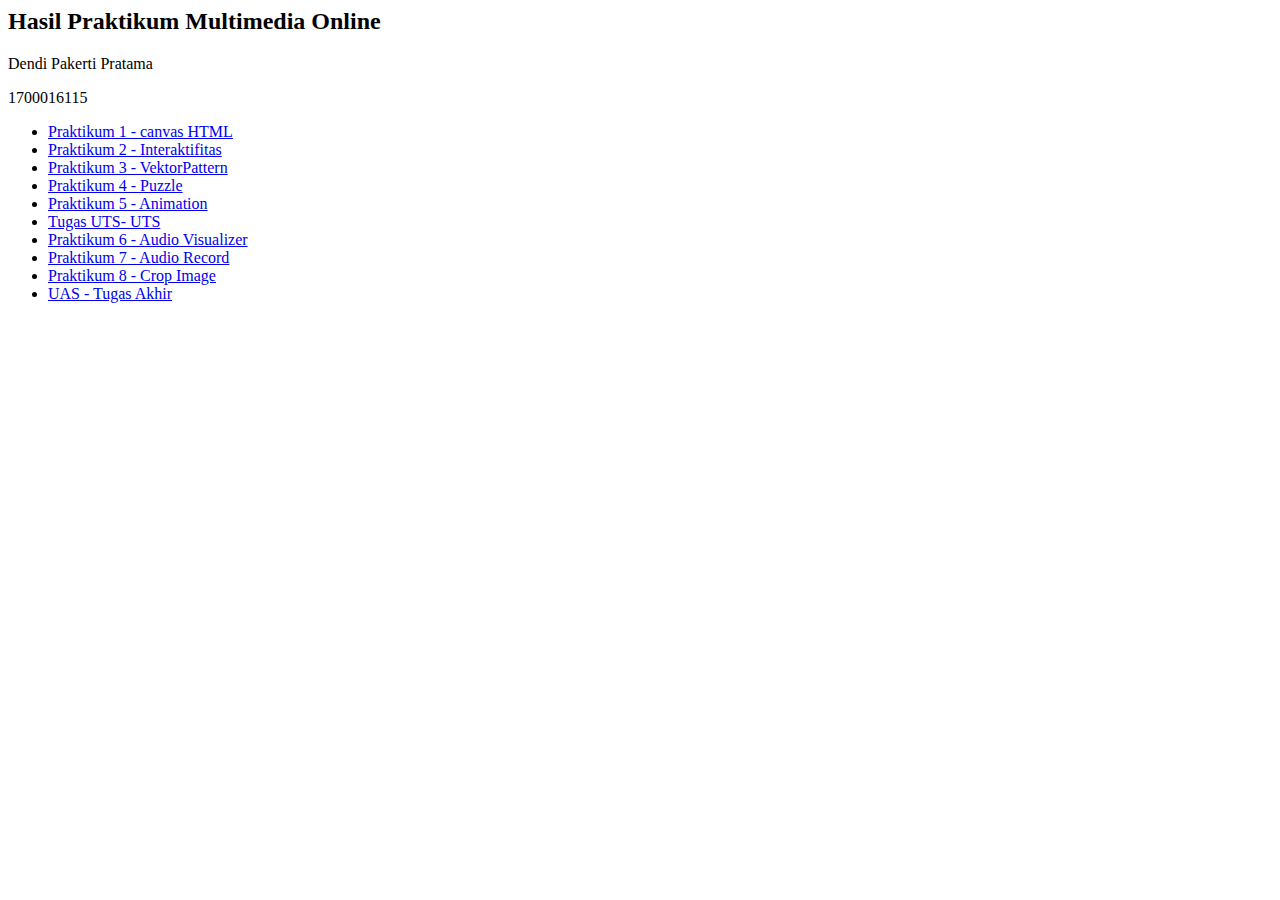
<file: index.html>
<head>
	<title>Praktikum Multimedia Online</title>
</head>
<body>
	<h2> Hasil Praktikum Multimedia Online </h2>
	<p> Dendi Pakerti Pratama </p>
	<p> 1700016115 </p>
<ul>
	<li>
		<a href="Canvas.html"> Praktikum 1 - canvas HTML</a>
	</li>
	<li>
		<a href="Interaktivitas.html"> Praktikum 2 - Interaktifitas</a>
	</li>
	<li>
		<a href="VektorPattern.html"> Praktikum 3 - VektorPattern</a>
	</li>
	<li>
		<a href="Puzzle.html"> Praktikum 4 - Puzzle</a>
	</li>
	<li>
		<a href="Animasi.html"> Praktikum 5 - Animation</a>
	<li>
		<a href="UTS.html"> Tugas UTS- UTS</a>
	</li>
	<li>
		<a href="Audio Visualizer.html"> Praktikum 6 - Audio Visualizer</a>
	</li>
	<li>
		<a href="Audio Record.html"> Praktikum 7 - Audio Record</a>
	</li>
	<li>
		<a href="CropImage.html"> Praktikum 8 - Crop Image</a>
	</li>
		<li>
		<a href="Tugas Akhir.html"> UAS - Tugas Akhir</a>
	</li>
	
</ul>
</body>
</html>
</file>
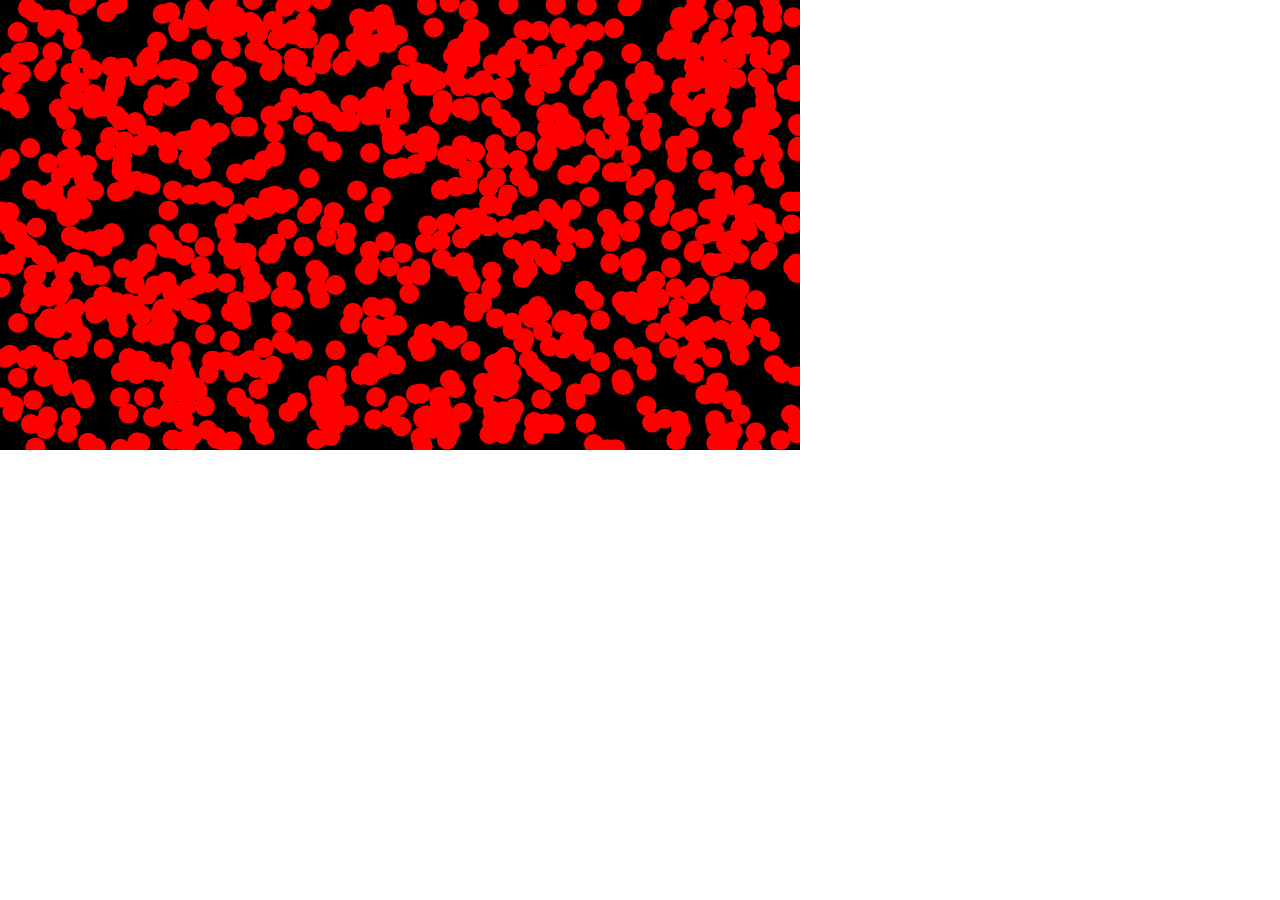
<file: Animasi.html>
<!DOCTYPE html>
<html>
   <head>
      <title>Starter Canvas HTML app</title>
   <head>
      <style type="text/css">
         body{
            margin:0;
         }         
         canvas{
            background-color: black;
         }
      </style>
<body>      
<script>

var ball=[];


function startApp() 
{
   myApp.start();
   for(var i=0;i<1000;i++)
   {
       var x=Math.random()*myApp.canvas.width;
       var y=Math.random()*myApp.canvas.height;    
       ball[i]=new Sprite(x,y,10,'red');
    }
}
var myApp = {
    canvas : document.createElement("canvas"),
    start : function() {
        this.canvas.width = 800;
        this.canvas.height = 450;
        this.context = this.canvas.getContext("2d");
        document.body.insertBefore(this.canvas, document.body.childNodes[0]);
        appControl();
        this.interval = setInterval(appLoop, 20);
    },
    clear : function() {
        this.context.clearRect(0, 0, this.canvas.width, this.canvas.height);
    }
}


function appLoop() {
     myApp.clear();

    for (var i=0; i<ball.length; i++)
    {

        var r1=Math.random()*0;
        var r2=Math.random()*5;
        
        ball[i].x+=r1;
        ball[i].y+=r2;
        if(ball[i].x>myApp.canvas.width)ball[i].x=0;
        if(ball[i].y>myApp.canvas.height)ball[i].y=0;
        ball[i].update();
    }
}

function Sprite(x, y,radius,color) {
    this.x = x;
    this.y = y;
    this.radius=radius;
    this.color=color;    
    this.speed=20;
    var ctx=myApp.context;
    this.update=function()
    {
        ctx.beginPath();
        ctx.arc(this.x,this.y,this.radius,0,2*Math.PI);
        ctx.fillStyle = this.color;
        ctx.fill();
    }
}

function appControl()
{
    document.body.addEventListener('mousedown',function(e){

    })
}


startApp();

</script>
</body>
</head>
</file>
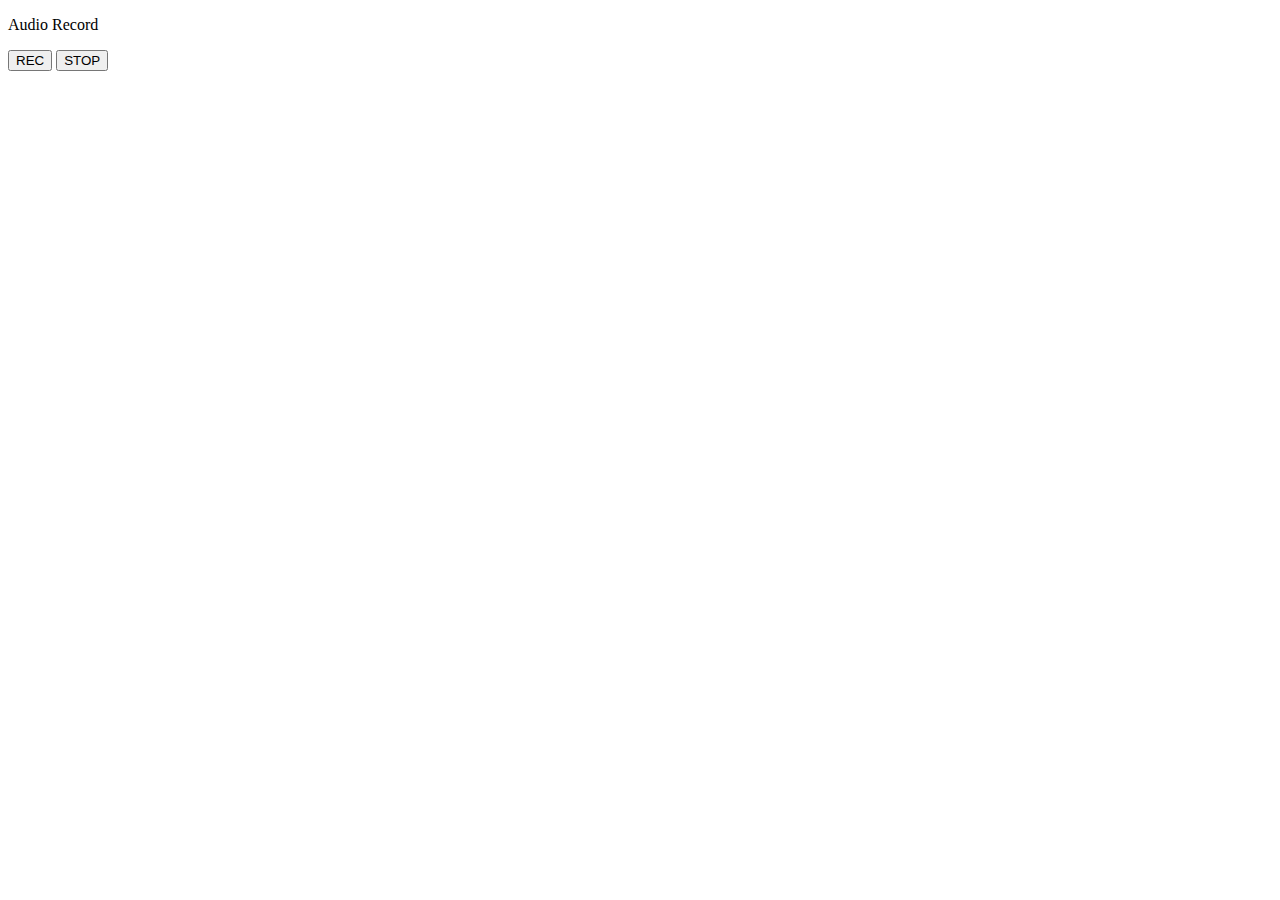
<file: Audio Record.html>
<!DOCTYPE html>
<html>
  <head>
    <meta charset="utf-8">
    <meta http-equiv="X-UA-Compatible" content="IE=edge,chrome=1">
    <meta name="viewport" content="width=device-width">

    <title>createMediaStreamSource example</title>

    <link rel="stylesheet" href="">

    <!--[if lt IE 9]>
      <script src="//html5shiv.googlecode.com/svn/trunk/html5.js"></script>
    <![endif]-->
  </head>

  <body>
    <p>
        Audio Record
    </p>
    
<button id="rec">REC</button>
<button id="stop">STOP</button>

<script>
 if (navigator.mediaDevices) {
  console.log('getUserMedia supported.');

  var constraints = { audio: true,video:false };
  var chunks = [];

  navigator.mediaDevices.getUserMedia(constraints)
  .then(function(stream) {

    var mediaRecorder = new MediaRecorder(stream);

    var record=document.getElementById('rec');
    var stop=document.getElementById('stop');

    record.onclick = function() {
      mediaRecorder.start();
      console.log(mediaRecorder.state);
      console.log("recorder started");
      record.style.background = "red";
      record.style.color = "black";
    }

    stop.onclick = function() {
      mediaRecorder.stop();
      console.log(mediaRecorder.state);
      console.log("recorder stopped");
      record.style.background = "";
      record.style.color = "";
    }

    mediaRecorder.onstop = function(e) {
      console.log("data available after MediaRecorder.stop() called.");

      var clipName = prompt('Enter a name for your sound clip');

      var clipContainer = document.createElement('article');
      var clipLabel = document.createElement('p');
      var audio = document.createElement('audio');
      var deleteButton = document.createElement('button');
     
      clipContainer.classList.add('clip');
      audio.setAttribute('controls', '');
      deleteButton.innerHTML = "Delete";
      clipLabel.innerHTML = clipName;

      clipContainer.appendChild(audio);
      clipContainer.appendChild(clipLabel);
      clipContainer.appendChild(deleteButton);
      document.body.appendChild(clipContainer);

      audio.controls = true;
      var blob = new Blob(chunks, { 'type' : 'audio/ogg; codecs=opus' });
      chunks = [];
      var audioURL = URL.createObjectURL(blob);
      audio.src = audioURL;
      console.log("recorder stopped");

      deleteButton.onclick = function(e) {
        evtTgt = e.target;
        evtTgt.parentNode.parentNode.removeChild(evtTgt.parentNode);
      }
    }

    mediaRecorder.ondataavailable = function(e) {
      chunks.push(e.data);
    }
  })
  .catch(function(err) {
    console.log('The following error occurred: ' + err);
  })
}

</script>

  </body>
  </html>
</file>
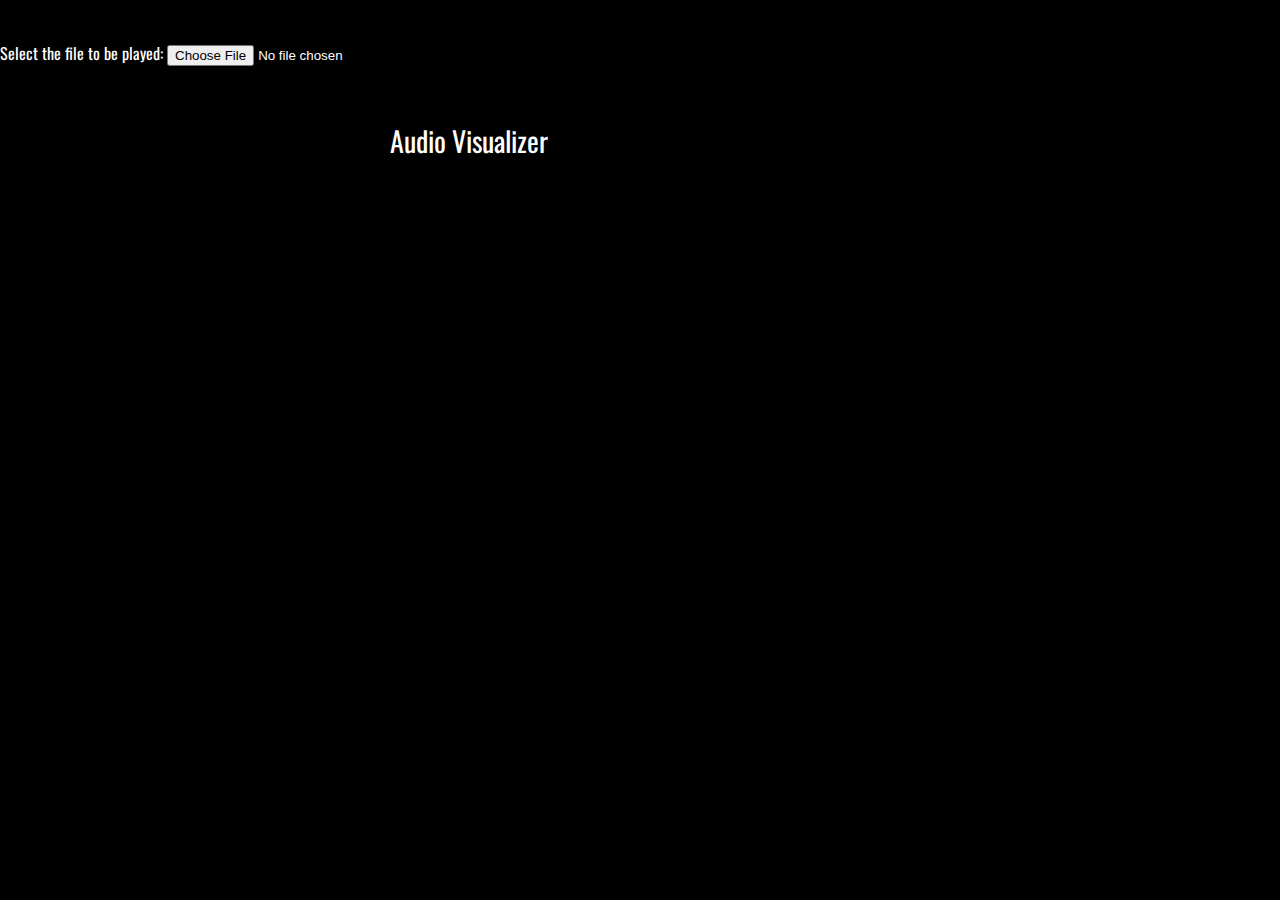
<file: Audio Visualizer.html>
<!DOCTYPE html>
<html>
<head>
        <title>Audio Visualizer</title>
        <link href='http://fonts.googleapis.com/css?family=Oswald:700' rel='stylesheet' type='text/css'>
 
        <style>
         html, body {
    margin: 0;
    font-family: 'Oswald', sans-serif;
    background-color: #000000;
    color: #FEFEFE;
}
#fileWrapper{
    transition:all 0.5s ease;
}
#fileWrapper:hover{
    opacity: 1!important;
}

#visualizer_wrapper{
    text-align: center;
}
footer{
    position: fixed;
    bottom: 2px;
    color:#aaa;
}
#mono-R
{
    transform: rotateX(220deg);
    -webkit-transform:(220deg);
    transform: rotateX(220deg);
    top: -66px;
    position: relative;
}

input[type="file"]
{
    background:00 00 CD#;
}

#info
{
    position: relative;
    margin-left: auto;
    margin-right: auto;
    width: 500px;
    top: 120px;
    font-size: 28px;
}

.text{
    color:  7C FC 00#;
    font-size: 30px; 
}</style>

    </head>
    <body>
        <div id="wrapper">
            <div id="fileWrapper" class="file_wrapper">
                <div id="info">
                    Audio Visualizer
                   
                </div>

                <label for="uploadedFile">Select the file to be played:</label>
                <input type="file" id="uploadedFile"></input>
                
            </div>
            <div id="visualizer_wrapper">

                 <canvas id='mono-L' width="1000" height="350"></canvas>
                <canvas id='mono-R' width="1000" height="350"></canvas>
            </div>

        </div>
        <footer>
        </footer>
        <script type="text/javascript">
            
var Visualizer = function() {
    this.file = null, //the current file
    this.fileName = null, //the current file name
    this.audioContext = null,
    this.source = null, //the audio source
    this.info = document.getElementById('info').innerHTML, //this used to upgrade the UI information
    this.infoUpdateId = null, //to sotore the setTimeout ID and clear the interval
    this.animationId = null,
    this.status = 0, //flag for sound is playing 1 or stopped 0
    this.forceStop = false,
    this.allCapsReachBottom = false
};


Visualizer.prototype = {
    ini: function() {
        this._prepareAPI();
        this._addEventListner();
    },
    _prepareAPI: function() {
        //fix browser vender for AudioContext and requestAnimationFrame
        window.AudioContext = window.AudioContext || window.webkitAudioContext || window.mozAudioContext || window.msAudioContext;
        window.requestAnimationFrame = window.requestAnimationFrame || window.webkitRequestAnimationFrame || window.mozRequestAnimationFrame || window.msRequestAnimationFrame;
        window.cancelAnimationFrame = window.cancelAnimationFrame || window.webkitCancelAnimationFrame || window.mozCancelAnimationFrame || window.msCancelAnimationFrame;
        try {
            this.audioContext = new AudioContext();
        } catch (e) {
            this._updateInfo('!Your browser does not support AudioContext', false);
            console.log(e);
        }
    },
    _addEventListner: function() {
        var that = this,
            audioInput = document.getElementById('uploadedFile'),
            dropContainer = document.getElementsByTagName("canvas")[0];
        //listen the file upload
        audioInput.onchange = function() {
            //the if statement fixes the file selction cance,l because the onchange will trigger even the file selection been canceled
            if (audioInput.files.length !== 0) {
                //only process the first file
                that.file = audioInput.files[0];
                that.fileName = that.file.name;
                if (that.status === 1) {
                    //the sound is still playing but we upload another file, so set the forceStop flag to true
                    that.forceStop = true;
                };
                document.getElementById('fileWrapper').style.opacity = 1;
                that._updateInfo('Uploading', true);
                //once the file is ready,start the visualizer
                that._start();
            };
        };
        //listen the drag & drop
        dropContainer.addEventListener("dragenter", function() {
            document.getElementById('fileWrapper').style.opacity = 1;
            that._updateInfo('Drop it on the page', true);
        }, false);
        dropContainer.addEventListener("dragover", function(e) {
            e.stopPropagation();
            e.preventDefault();
            //set the drop mode
            e.dataTransfer.dropEffect = 'copy';
        }, false);
        dropContainer.addEventListener("dragleave", function() {
            document.getElementById('fileWrapper').style.opacity = 0.2;
            that._updateInfo(that.info, false);
        }, false);
        dropContainer.addEventListener("drop", function(e) {
            e.stopPropagation();
            e.preventDefault();
            document.getElementById('fileWrapper').style.opacity = 1;
            that._updateInfo('Uploading', true);
            //get the dropped file
            that.file = e.dataTransfer.files[0];
            if (that.status === 1) {
                document.getElementById('fileWrapper').style.opacity = 1;
                that.forceStop = true;
            };
            that.fileName = that.file.name;
            //once the file is ready,start the visualizer
            that._start();
        }, false);
    },
    _start: function() {
        //read and decode the file into audio array buffer 
        var that = this,
            file = this.file,
            fr = new FileReader();
        fr.onload = function(e) {
            var fileResult = e.target.result;
            var audioContext = that.audioContext;
            if (audioContext === null) {
                return;
            };
            that._updateInfo('Loading ya Broo', true);
            audioContext.decodeAudioData(fileResult, function(buffer) {
                that._updateInfo('Decode succussfully,start the visualizer', true);
                that._visualize(audioContext, buffer);
            }, function(e) {
                that._updateInfo('!Fail to decode the file', false);
                console.log(e);
            });
        };
        fr.onerror = function(e) {
            that._updateInfo('!Fail to read the file', false);
            console.log(e);
        };
        //assign the file to the reader
        this._updateInfo('Starting read the file', true);
        fr.readAsArrayBuffer(file);
    },
    _visualize: function(audioContext, buffer) {
        var audioBufferSouceNode = audioContext.createBufferSource(),
            analyser = audioContext.createAnalyser(),
            that = this;
        //connect the source to the analyser
        audioBufferSouceNode.connect(analyser);
        //connect the analyser to the destination(the speaker), or we won't hear the sound
        analyser.connect(audioContext.destination);
        //then assign the buffer to the buffer source node
        audioBufferSouceNode.buffer = buffer;
        //play the source
        if (!audioBufferSouceNode.start) {
            audioBufferSouceNode.start = audioBufferSouceNode.noteOn //in old browsers use noteOn method
            audioBufferSouceNode.stop = audioBufferSouceNode.noteOff //in old browsers use noteOn method
        };
        //stop the previous sound if any
        if (this.animationId !== null) {
            cancelAnimationFrame(this.animationId);
        }
        if (this.source !== null) {
            this.source.stop(0);
        }
        audioBufferSouceNode.start(0);
        this.status = 1;
        this.source = audioBufferSouceNode;
        audioBufferSouceNode.onended = function() {
            that._audioEnd(that);
        };
        this._updateInfo('Playing ' + this.fileName, false);
        this.info = 'Playing ' + this.fileName;
        document.getElementById('fileWrapper').style.opacity = 0.2;
        this._drawSpectrum(analyser);
    },
    _drawSpectrum: function(analyser) {
        var that = this,
            monoL = document.getElementById('mono-L'),
            monoR = document.getElementById('mono-R'),
            cwidth = monoL.width,
            cheight = monoL.height - 2,
            meterWidth = 2, //width of the meters in the spectrum
            gap = 0.1, //gap between meters
            capHeight = 2,
            capStyle = '#fff',
            meterNum = 40 * (2 + 2), //count of the meters
            capYPositionArray = []; ////store the vertical position of hte caps for the preivous frame
        ctx = monoL.getContext('2d'),
        ctx1 = monoR.getContext('2d'),
        gradient = ctx.createLinearGradient(0, 0, 0, 500);
        gradient2 = ctx1.createLinearGradient(0, 0, 0, 500);
        gradient.addColorStop(1, '#9331CB');
        gradient.addColorStop(0.5, '#0CD7FD');
        gradient.addColorStop(0, '#f00');

        
        gradient2.addColorStop(1, '#9331CB');
        gradient2.addColorStop(0.5, '#0CD7FD');
        gradient2.addColorStop(0, '#f00');
        var drawMeter = function() {
            var array = new Uint8Array(analyser.frequencyBinCount);
            analyser.getByteFrequencyData(array);
            if (that.status === 0) {
                //fix when some sounds end the value still not back to zero
                for (var i = array.length - 1; i >= 0; i--) {
                    array[i] = 0;
                };
                allCapsReachBottom = true;
                for (var i = capYPositionArray.length - 1; i >= 0; i--) {
                    allCapsReachBottom = allCapsReachBottom && (capYPositionArray[i] === 0);
                };
                if (allCapsReachBottom) {
                    cancelAnimationFrame(that.animationId); //since the sound is top and animation finished, stop the requestAnimation to prevent potential memory leak,THIS IS VERY IMPORTANT!
                    return;
                };
            };
            var step = Math.round(array.length / meterNum); //sample limited data from the total array
            ctx.clearRect(0, 0, cwidth, cheight);
            ctx1.clearRect(0, 0, cwidth, cheight);
            for (var i = 0; i < meterNum; i++) {
                var value = array[i * step];
                if (capYPositionArray.length < Math.round(meterNum)) {
                    capYPositionArray.push(value);
                };
                ctx.fillStyle = capStyle;
                ctx1.fillStyle = capStyle;
                //draw the cap, with transition effect
                if (value < capYPositionArray[i]) {
                    ctx.fillRect(i * 12, cheight - (--capYPositionArray[i]), meterWidth, capHeight);
                     ctx1.fillRect(i * 12, cheight - (--capYPositionArray[i]), meterWidth, capHeight);
                } else {
                    ctx.fillRect(i * 12, cheight - value, meterWidth, capHeight);
                    ctx1.fillRect(i * 12, cheight - value, meterWidth, capHeight);
                    capYPositionArray[i] = value;
                };
                ctx.fillStyle = gradient; //set the filllStyle to gradient for a better look
                ctx.fillRect(i * 12 /*meterWidth+gap*/ , cheight - value + capHeight, meterWidth, cheight); //the meter
                ctx1.fillRect(i * 12 /*meterWidth+gap*/ , cheight - value + capHeight, meterWidth, cheight); //the meter
            }
            that.animationId = requestAnimationFrame(drawMeter);
        }
        this.animationId = requestAnimationFrame(drawMeter);
    },
    _audioEnd: function(instance) {
        if (this.forceStop) {
            this.forceStop = false;
            this.status = 1;
            return;
        };
        this.status = 0;
        document.getElementById('fileWrapper').style.opacity = 1;
        document.getElementById('info').innerHTML = text;
        instance.info = text;
        document.getElementById('uploadedFile').value = '';
    },
    _updateInfo: function(text, processing) {
        var infoBar = document.getElementById('info'),
            dots = '...',
            i = 0,
            that = this;
        infoBar.innerHTML = text + dots.substring(0, i++);
        if (this.infoUpdateId !== null) {
            clearTimeout(this.infoUpdateId);
        };
        if (processing) {
            //animate dots at the end of the info text
            var animateDot = function() {
                if (i > 3) {
                    i = 0
                };
                infoBar.innerHTML = text + dots.substring(0, i++);
                that.infoUpdateId = setTimeout(animateDot, 250);
            }
            this.infoUpdateId = setTimeout(animateDot, 250);
        };
    }
}

window.onload = function() {
    new Visualizer().ini();
};
        </script>
    </body>
</html>
</file>
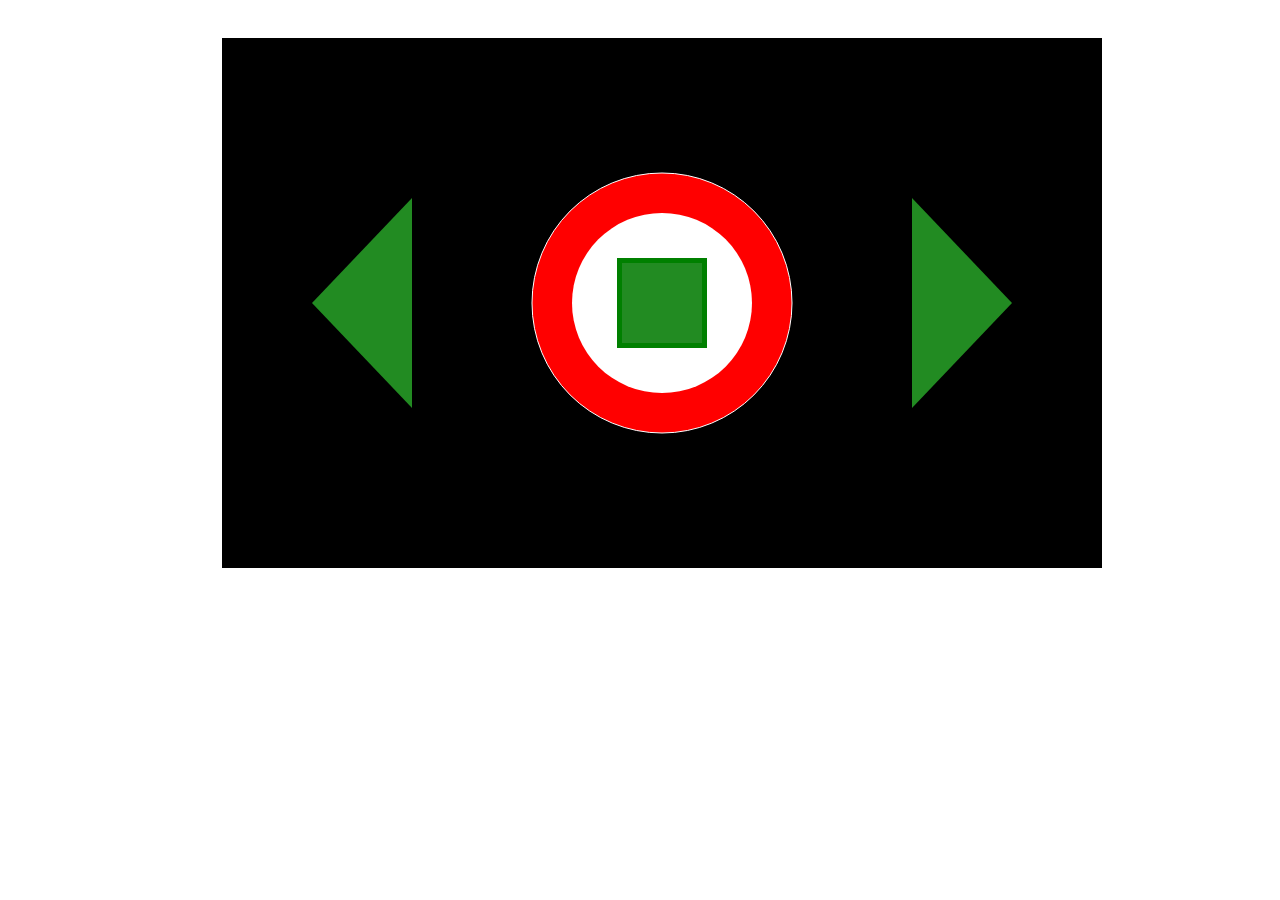
<file: Canvas.html>
<!DOCTYPE html>
<html>
<head>
	<title>Canvas HTML</title>
</head>
<style type="text/css">
	canvas {
		background-color: #000000;
		position: absolute;
	    left: 15%;
	    margin: 30px;
		padding: 40px;
	}
</style>
<body>
	<canvas id="canvas" width="800" height="450"></canvas>
	<script type="text/javascript">
		var c = document.getElementById('canvas');
		var ctx = c.getContext('2d');

		//lingkaran1
		ctx.beginPath();
		ctx.arc(400, 225, 130, 0, 2*Math.PI);
		ctx.fillStyle = "#FF0000";
		ctx.fill();
		ctx.strokeStyle= "#FFFFFF";
		ctx.stroke();

		//lingkaran2
		ctx.beginPath();
		ctx.arc(400, 225, 90, 0, 2*Math.PI);
		ctx.fillStyle = "#FFFFFF";
		ctx.fill();

		//persegi v1
		// ctx.beginPath();		
		// ctx.fillStyle = "#708090";		
		// ctx.fillRect(360,185,80,80);		
		// ctx.strokeRect(360,185,80,80);
		// ctx.strokeStyle= "#FFFFFF";

		//persegi v2
		ctx.beginPath();		
		ctx.fillStyle = "#008000";		
		ctx.fillRect(355,180,90,90);				
		ctx.fillStyle = "#228B22";		
		ctx.fillRect(360,185,80,80);		
		
		//segitiga
		ctx.beginPath();
		ctx.moveTo(50,225);
		ctx.lineTo(150,120);
		ctx.lineTo(150,330);
		ctx.fillStyle = "#228B22";
		ctx.fill();

		//segitiga
		ctx.beginPath();
		ctx.moveTo(750,225);
		ctx.lineTo(650,120);
		ctx.lineTo(650,330);
		ctx.fillStyle = "#228B22";
		ctx.fill();

	</script>
</body>
</html>
</file>
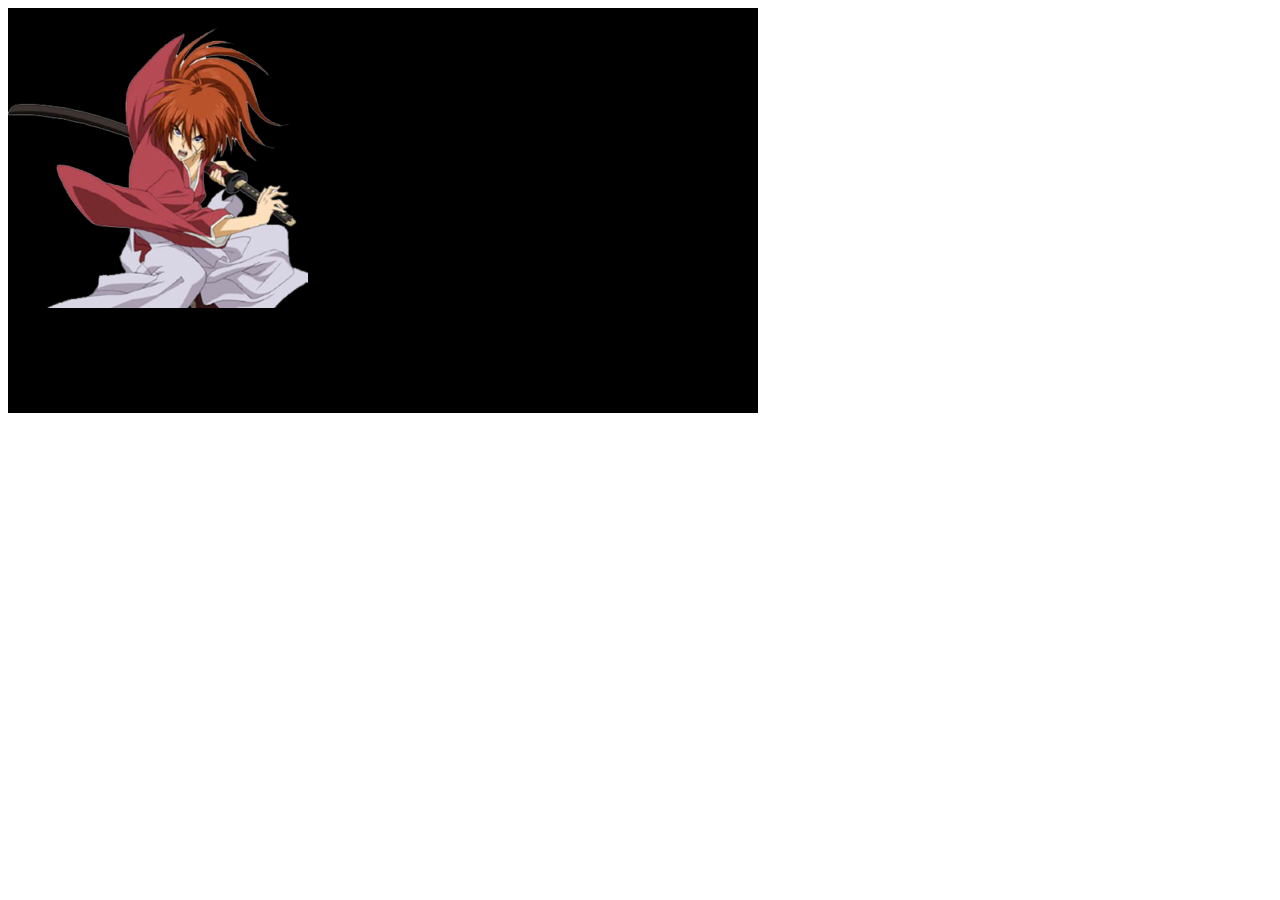
<file: CropImage.html>
<!doctype html>
<html>
<head>
    <title>Show Image</title>
    <meta charset='utf-8'>
    </script>
</head>
<style type="text/css">
    canvas{
        background-color: black;
        position: absolute;
    }
</style>
<body>

<script>
var img;
var rect;
var croppedImage;
var btn;
var avatar;
var cropping=false;
function startApp()
{

    btn=document.getElementById('btn');
    avatar=new Image();
    avatar.src='Kenshin.png';
    myApp.start();
    img=new image(0,0);
    rect=new rectComponent(0,0,1,1);

    drawRect();
}
var myApp = {
        canvas : document.createElement("canvas"),
        start : function() {
                this.canvas.width = 750;
                this.canvas.height = 405;
                this.context = this.canvas.getContext("2d");
                document.body.insertBefore(this.canvas, document.body.childNodes[0]);
                this.interval = setInterval(apploop, 20);
                //window.requestAnimationFrame(gameLoop);
                //document.body.addEventListener('mousedown',addImage);
        },
        clear : function() {
                this.context.clearRect(0, 0, this.canvas.width, this.canvas.height);
        }
}

function image(x,y)
{
    this.x=x;
    this.y=y;
    this.width=400;
    this.height=400;
    var ctx=myApp.context;
    this.startCropX=x;
    this.startCropY=y;
    this.cropWidth=200;
    this.cropHeight=200;
    this.cropping=false;
    this.update=function()
    {
        if(!this.cropping)
        ctx.drawImage(avatar,this.x,this.y);
        else
        //ctx.drawImage(avatar,this.startCropX,this.startCropY,this.croptWidth,this.cropHeight,this.x,this.y,this.width,this.height);
        ctx.drawImage(avatar,this.startCropX,this.startCropY,this.cropWidth,this.cropHeight,this.x,this.y,this.width,this.height);
    }
}

function apploop()
{
    myApp.clear();
    img.update();
    rect.update();
}

function rectComponent(x,y,w,h)
{
    this.x=x;
    this.y=y;
    this.width=w;
    this.height=h;
    var contex=myApp.context;
    this.update=function()
    {
        contex.beginPath();
        contex.fillStyle = "rgba(0, 0, 0, 0.5)";
        contex.fillRect(this.x, this.y, this.width, this.height);
    }
}

function editingMode(mode)
{
    if(img.cropping) img.cropping=false; else img.cropping=true;
}

function cropImage()
{
    /*
    var ctx=myApp.context;
    var cropStartX=rect.x,
    cropStartY=rect.y,
    cropWidth=100,
    cropHeight=100,
    imageX=500,
    imageY=500,
    imageWidth=cropWidth,
    imageHeight=cropHeight;
    var imageSource=new Image();
    imageSource.src='minion.jpg';
    ctx.drawImage(imageSource,cropStartX,cropStartY,cropWidth,cropHeight,imageX,imageY,imageWidth,imageHeight);
    */
    img.x=rect.x;
    img.y=rect.y;
    img.width=rect.width;
    img.height=rect.height;
    img.startCropX=rect.x;
    img.startCropY=rect.y;
    img.cropWidth=rect.width;
    img.cropHeight=rect.height;
    console.log(img);

}

function drawRect()
{
    var x,y,rw,rh;
    document.body.addEventListener('mousedown',function(e)
        {
        	x=e.offsetX;
        	y=e.offsetY;
        	rect=new rectComponent(x,y,1,1);
        	document.body.addEventListener('mousemove',mouseMove);
                document.body.addEventListener('mouseup',mouseUp);
        });
        function mouseMove(e)
        {
        	rw=e.offsetX-rect.x;
        	rh=e.offsetY-rect.y;
        	rect.width=rw;
        	rect.height=rh;
        }
        function mouseUp(e)
        {
        	document.body.removeEventListener('mousemove',mouseMove);
            	document.body.removeEventListener('mouseup',mouseUp);
            	img.cropping=true;
            	cropImage();

        }
}
function addImage()
{
    img.update();
}

startApp();



</script>
</body>

</html>
</file>
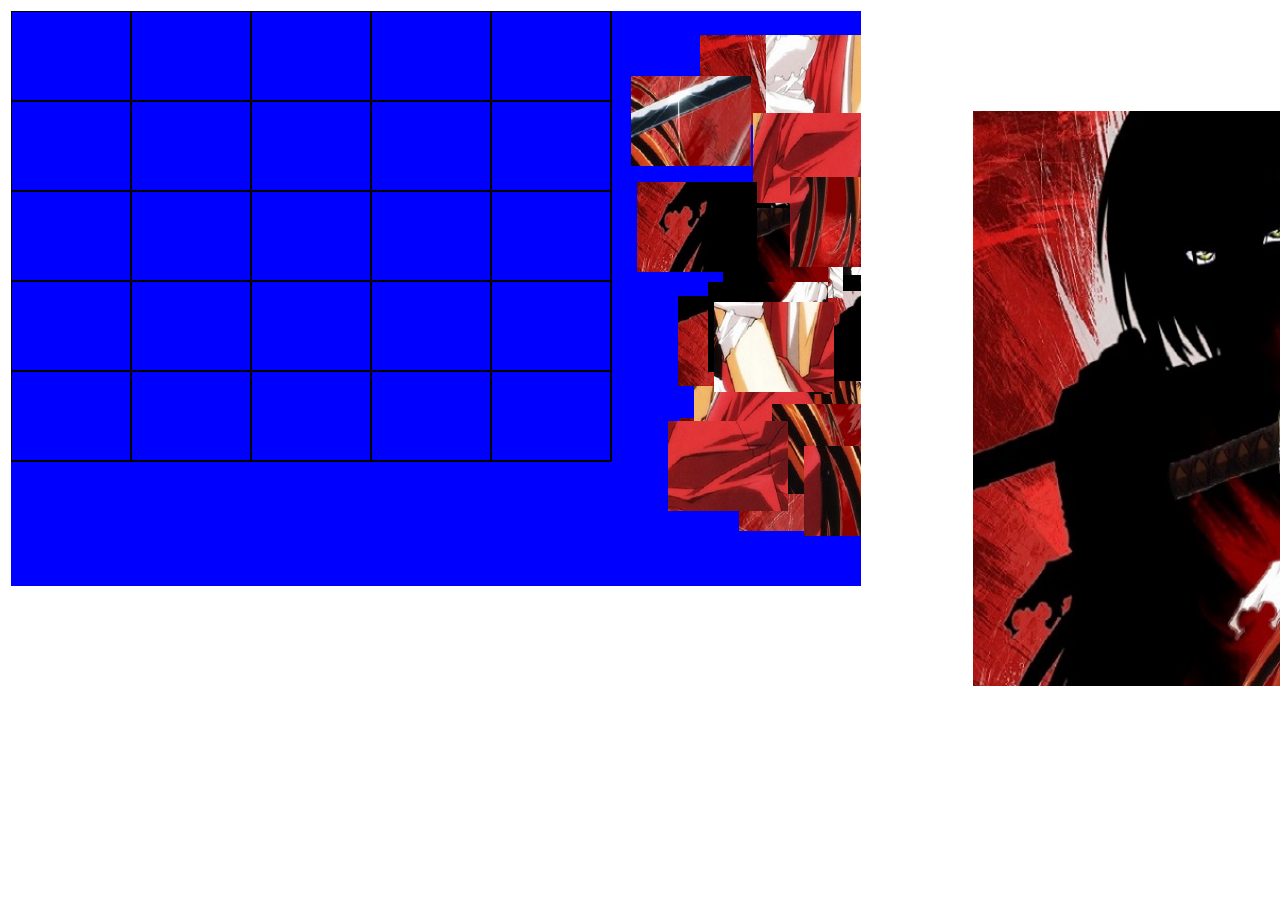
<file: Puzzle.html>
<!DOCTYPE html>
<html>
<head>
    <script type="text/javascript" src=""></script>
    <script type="text/javascript">

        function InitGame() {
            LoadGame();
        }
        
        function LoadGame() {
            var imageID ="img1";
            totalRows = 5;
            totalColumns = 5;
            var canvasID = "canJigsaw";
            game = new jigsaw(canvasID, imageID, totalRows, totalColumns);

            game.initDrawing();

        }

        function imageBlock(no, x, y) {

this.no = no;
this.x = x;
this.y = y;
this.isSelected = false;
}


function jigsaw(canvasID, imageID, rows,columns) {

  var MAIN_IMG_WIDTH = 800;
  var MAIN_IMG_HEIGHT = 600;

  var TOTAL_ROWS = rows;
  var TOTAL_COLUMNS = columns;



  var IMG_WIDTH = Math.round(MAIN_IMG_WIDTH / TOTAL_COLUMNS);
  var IMG_HEIGHT = Math.round(MAIN_IMG_HEIGHT / TOTAL_ROWS);

  var image1;
  var canvas;
  var ctx;

  this.canvasID = canvasID;
  this.imageID = imageID;

  this.top = 0;
  this.left = 0;

  this.imageBlockList = new Array();

  this.blockList = new Array();

  this.selectedBlock = null;

  this.mySelf = this;


  this.initDrawing = function () {
    mySelf = this;
    selectedBlock = null;
    canvas = document.getElementById(canvasID);

    ctx = canvas.getContext('2d');

    // register events
    //canvas.ondblclick = handleOnMouseDbClick;
    canvas.onmousedown = handleOnMouseDown;
    canvas.onmouseup = handleOnMouseUp;
    canvas.onmouseout = handleOnMouseOut;
    canvas.onmousemove = handleOnMouseMove;

    image1 = document.getElementById(imageID);

    initializeNewGame();
};

function initializeNewGame() {

    BLOCK_WIDTH = 0;
    BLOCK_HEIGHT = 0;
    
    BLOCK_IMG_WIDTH = 600;
    BLOCK_IMG_HEIGHT = 450;
    // Set block 
    BLOCK_WIDTH = Math.round(BLOCK_IMG_WIDTH / TOTAL_COLUMNS);
    BLOCK_HEIGHT = Math.round(BLOCK_IMG_HEIGHT / TOTAL_ROWS);
    // Draw image
    SetImageBlock();
    DrawGame();
}


function DrawGame() {

    clear(ctx);
    drawLines();
    drawAllImages();

    if (selectedBlock) {
        drawImageBlock(selectedBlock);
    }
}

function SetImageBlock() {

    var TOTAL_PIECES = TOTAL_ROWS * TOTAL_COLUMNS;

    var total = TOTAL_PIECES;
    imageBlockList = new Array();
    blockList = new Array();

    var x1 = BLOCK_IMG_WIDTH + 20;
    var x2 = canvas.width - 50;
    var y2 = BLOCK_IMG_HEIGHT;
    for (var i = 0; i < total; i++) {

        var randomX = randomXtoY(x1, x2, 2);
        var randomY = randomXtoY(0, y2, 2);
   
        var imgBlock = new imageBlock(i, randomX, randomY);

        imageBlockList.push(imgBlock);

        var x = (i % TOTAL_COLUMNS) * BLOCK_WIDTH;
        var y = Math.floor(i / TOTAL_COLUMNS) * BLOCK_HEIGHT;

        var block = new imageBlock(i, x, y);
        blockList.push(block);

    }

}

function drawLines() {
   
   ctx.strokeStyle = "black";
    
    ctx.lineWidth = 2;
    ctx.beginPath();
    
    // draw verticle lines
    for (var i = 0; i <= TOTAL_COLUMNS; i++) {
        var x = BLOCK_WIDTH * i;
        ctx.moveTo(x, 0);
        ctx.lineTo(x, 450);
    }

    // draw horizontal lines
    for (var i = 0; i <= TOTAL_ROWS; i++) {
        var y = BLOCK_HEIGHT * i;
        ctx.moveTo(0, y);
        ctx.lineTo(600, y);
    }


    ctx.closePath();
    ctx.stroke();
}

function drawAllImages() {

    for (var i = 0; i < imageBlockList.length; i++) {
        var imgBlock = imageBlockList[i];
        if (imgBlock.isSelected == false) {

            drawImageBlock(imgBlock);
        }
    }
}

function drawImageBlock(imgBlock) {
    
    drawFinalImage(imgBlock.no, imgBlock.x, imgBlock.y, BLOCK_WIDTH, BLOCK_HEIGHT);
}

function drawFinalImage(index, destX, destY, destWidth, destHeight) {

    ctx.save();

    var srcX = (index % TOTAL_COLUMNS) * IMG_WIDTH;
    var srcY = Math.floor(index / TOTAL_COLUMNS) * IMG_HEIGHT;

    ctx.drawImage(image1, srcX, srcY, IMG_WIDTH, IMG_HEIGHT, destX, destY, destWidth, destHeight);

    ctx.restore();
}

function drawImage(image) {

    ctx.save();

    ctx.drawImage(image, 0, 0, BLOCK_WIDTH, BLOCK_WIDTH, 10, 10, BLOCK_WIDTH, BLOCK_WIDTH);

    ctx.restore();
}

function handleOnMouseOut(e) {

    // remove old selected
    if (selectedBlock != null) {

        imageBlockList[selectedBlock.no].isSelected = false;
        selectedBlock = null;
        DrawGame();
    }
}

function handleOnMouseDown(e) {

    // remove old selected
    if (selectedBlock != null) {

        imageBlockList[selectedBlock.no].isSelected = false;
    }
     selectedBlock = GetImageBlock(imageBlockList, e.pageX, e.pageY);

    if (selectedBlock) {
        imageBlockList[selectedBlock.no].isSelected = true;
    }

}


function handleOnMouseUp(e) {

    if (selectedBlock) {
        var index = selectedBlock.no;
        //   alert(index);

        var block = GetImageBlock(blockList, e.pageX, e.pageY);
        if (block) {

            var blockOldImage = GetImageBlockOnEqual(imageBlockList, block.x, block.y);
            if (blockOldImage == null) {
                imageBlockList[index].x = block.x;
                imageBlockList[index].y = block.y;
            }
        }
        else {
            imageBlockList[index].x = selectedBlock.x;
            imageBlockList[index].y = selectedBlock.y;
        }

        imageBlockList[index].isSelected = false;
        selectedBlock = null;
        DrawGame();

        if (isFinished()) {
            OnFinished();
        }

    }
}

function handleOnMouseMove(e) {

    if (selectedBlock) {

        selectedBlock.x = e.pageX  - 25;
        selectedBlock.y = e.pageY  - 25;

        DrawGame();

    }
}

function clear(c) {
    c.clearRect(0, 0, canvas.width, canvas.height);
}

function randomXtoY(minVal, maxVal, floatVal) {
    var randVal = minVal + (Math.random() * (maxVal - minVal));
    var val = typeof floatVal == 'undefined' ? Math.round(randVal) : randVal.toFixed(floatVal);

    return Math.round(val);
}

function GetImageBlock(list, x, y) {

    for (var i = list.length - 1; i >= 0; i--) {
        var imgBlock = list[i];

        var x1 = imgBlock.x;
        var x2 = x1 + BLOCK_WIDTH;

        var y1 = imgBlock.y;
        var y2 = y1 + BLOCK_HEIGHT;

        if (
            (x >= x1 && x <= x2) &&
            (y >= y1 && y <= y2)
        ) {

            var img = new imageBlock(imgBlock.no, imgBlock.x, imgBlock.y);
            //drawImageBlock(img);
            return img;

        }
    }

    return null;
}


function GetImageBlockOnEqual(list, x, y) {

    for (var i = 0; i < list.length; i++) {
        var imgBlock = list[i];

        var x1 = imgBlock.x;
        var y1 = imgBlock.y;

        if (
            (x == x1) &&
            (y == y1)
        ) {

            var img = new imageBlock(imgBlock.no, imgBlock.x, imgBlock.y);
            //drawImageBlock(img);
            return img;

        }
    }

    return null;
}

}





    </script>
</head>
<body onload="InitGame();">
    <table>
        <tr>
            <td>
                <div>
                    <canvas id="canJigsaw" width="850" height="575" style="background-color: blue;">
                    </canvas>
                </div>
            </td>
            <td width="20px">
                &nbsp;
            </td>   
            <td style="vertical-align: top;">
                <div align="" style="transform: translate(100px,100px);" style="height: 204px; width: 300px; border: black solid 1px; overflow: auto;">
                    <div>
                        <img id="img1" width="850" height="575" src="K.jpg"></img>
                    </div>
                </div>
            </td>
        </tr>
    </table>
</body>
</html>
</file>
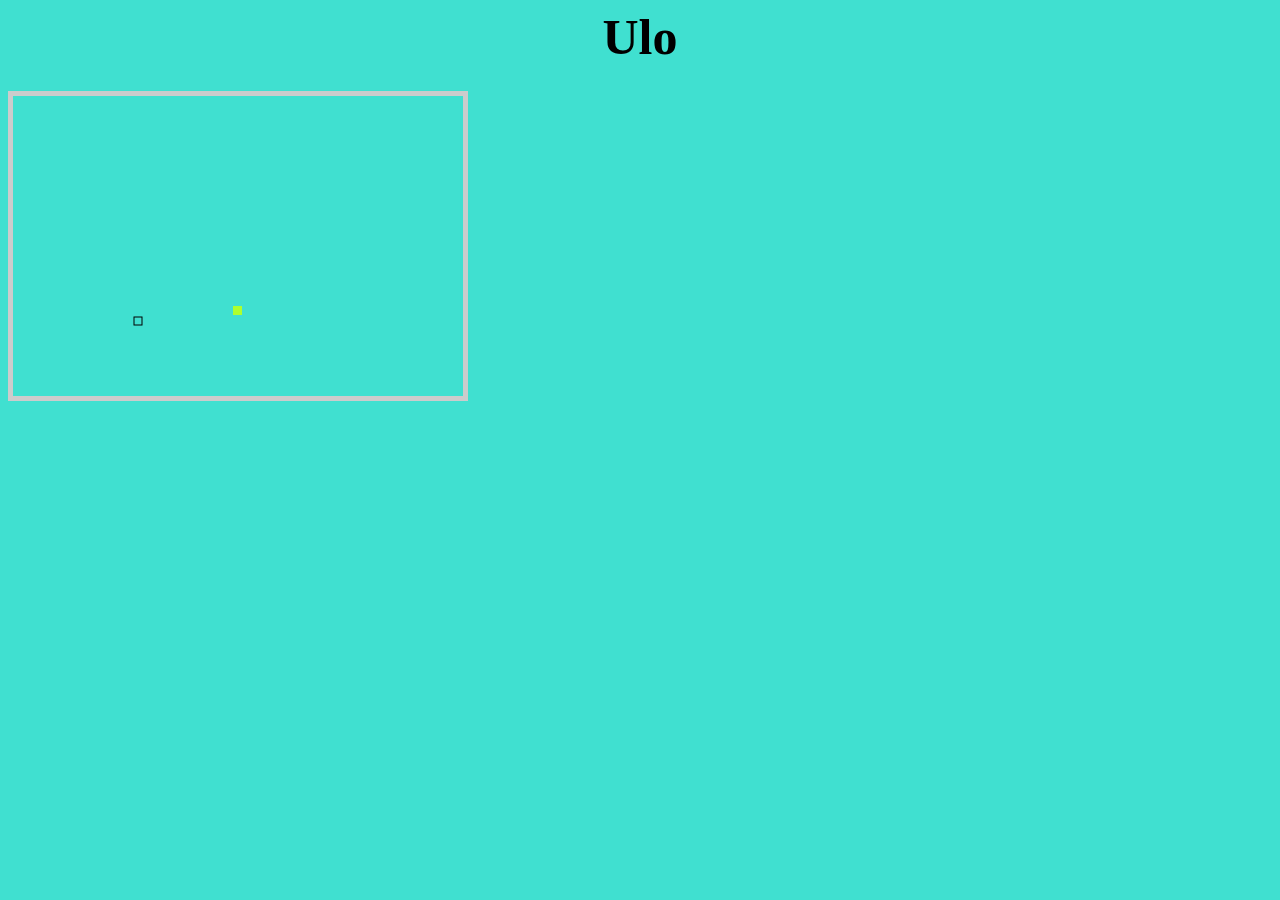
<file: UTS.html>
<!documentTYPE html>
<html lang="en">
<head>
<meta charset="utf-8" />
<title>Game Ular</title>
<style type="text/css">
body {
	background-color:#40E0D0;
}
{text-align:center;}
canvas { border:5px solid #ccc; }
h1 { font-size:50px; text-align: center; margin: 0; padding-bottom: 25px;}
</style>
<script type="text/javascript">
function play_game()
{
var level = 100; // Level game, semakin rendah nilai maka gerakan ular akan semakin cepat
var rect_w = 45; // Lebar
var rect_h = 30; // Tinggi
var inc_score = 50; // Score
var snake_color = "#ADFF2F"; // Warna ular
var ctx; // Attribute canvas
var tn = []; // Penyimpan arah sementara
var x_dir = [-1, 0, 1, 0]; // Penyesuaian posisi
var y_dir = [0, -1, 0, 1]; // Penyesuaian posisi
var queue = [];
var frog = 1; // defalut tubuh ular
var map = [];
var MR = Math.random;
var X = 5 + (MR() * (rect_w - 10))|0; // Menghitung posisi
var Y = 5 + (MR() * (rect_h - 10))|0; // Menghitung posisi
var direction = MR() * 3 | 0;
var interval = 0;
var score = 0;
var sum = 0, easy = 0;
var i, dir;
// Mendapatkan area game
var c = document.getElementById('playArea');
ctx = c.getContext('2d');
// Posisi peta
for (i = 0; i < rect_w; i++)
{
map[i] = [];
}
// Penempatan makanan ular secara acak
function rand_frog()
{
var x, y;
do
{
x = MR() * rect_w|0;
y = MR() * rect_h|0;
}
while (map[x][y]);
map[x][y] = 1;
ctx.fillStyle = snake_color;
ctx.strokeRect(x * 10+1, y * 10+1, 8, 8);
}
// Fungsi game speed
rand_frog();
function set_game_speed()
{
if (easy)
{
X = (X+rect_w)%rect_w;
Y = (Y+rect_h)%rect_h;
}
--inc_score;
if (tn.length)
{
dir = tn.pop();
if ((dir % 2) !== (direction % 2))
{
direction = dir;
}
}
if ((easy || (0 <= X && 0 <= Y && X < rect_w && Y < rect_h)) && 2 !== map[X][Y])
{
if (1 === map[X][Y])
{
score+= Math.max(5, inc_score);
inc_score = 50;
rand_frog();
frog++;
}
//ctx.fillStyle("#ffffff");
ctx.fillRect(X * 10, Y * 10, 9, 9);
map[X][Y] = 2;
queue.unshift([X, Y]);
X+= x_dir[direction];
Y+= y_dir[direction];
if (frog < queue.length)
{
dir = queue.pop()
map[dir[0]][dir[1]] = 0;
ctx.clearRect(dir[0] * 10, dir[1] * 10, 10, 10);
}
}
else if (!tn.length)
{
var msg_score = document.getElementById("msg");
msg_score.innerHTML = "matur nuwun kanggo muter game iki.<br />skor sampeyan :<b>"+score+"</b><br /><br /><input type='button' value='muter maneh' onclick='window.location.reload();' />";
document.getElementById("playArea").style.display = 'none';
window.clearInterval(interval);
}
}
interval = window.setInterval(set_game_speed, level);
document.onkeydown = function(e) {
var code = e.keyCode - 37;
if (0 <= code && code < 4 && code !== tn[0])
{
tn.unshift(code);
}
else if (-5 == code)
{
if (interval)
{
window.clearInterval(interval);
interval = 0;
}
else
{
interval = window.setInterval(set_game_speed, 60);
}
}
else
{
dir = sum + code;
if (dir == 44||dir==94||dir==126||dir==171) {
sum+= code
} else if (dir === 218) easy = 1;
}
}
}
</script>
</head>
<body onLoad="play_game()">
<h1>Ulo</h1>
<div id="msg"></div>
<canvas id="playArea" width="450" height="300"></canvas>
</p>
</body>
</html>
</file>
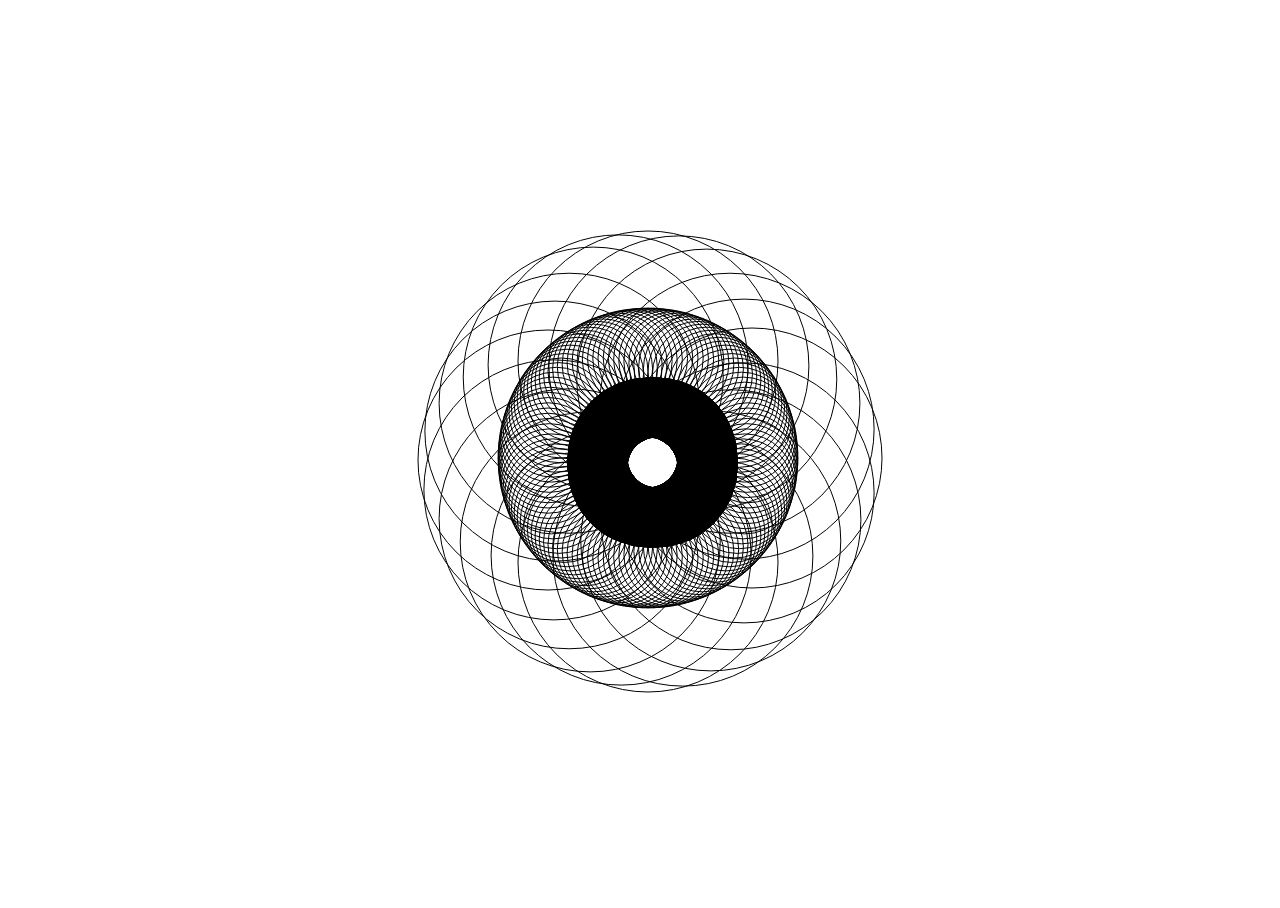
<file: VektorPattern.html>
<!DOCTYPE html>
<html>
<head>
	<meta charset="utf-8"/>
	<title>Canvas Layer Test</title>
</head>
<style type="text/css">
<body>{
		position: relative;
		margin: 0px;
	}
	#layer1{
		z-index: 1;
		position: absolute;
		width: 100%;
	}
	#layer2{
		z-index: 3;
		position: absolute;
		width: 100%;	
	}
	#layer3{
		z-index: 2;
		position: absolute;
		width: 100%;
	}
	</style>	
<body onresize="init()">
	<canvas id="layer1"></canvas>
	<canvas id="layer2"></canvas>
	<canvas id="layer3"></canvas>
	<script type="text/javascript">
		//definisikan variabel
		var layer1,layer2,layer3, ctx1,ctx2,ctx3, screenW, screenH;
		//fungsi inisial
		function init(){
			layer1=document.getElementById('layer1');
			layer2=document.getElementById('layer2');
			layer3=document.getElementById('layer3');
			ctx1=layer1.getContext('2d');
			ctx2=layer2.getContext('2d');
			ctx3=layer3.getContext('2d');
			//menentukan ukuran screen
			screenW=window.innerWidth;
			screenH=window.innerHeight;
			//Mengatur canvas menjadi fullpage
			layer1.width=screenW;
			layer1.height=screenH;
			layer2.width=screenW;
			layer2.height=screenH;
			layer3.width=screenW;
			layer3.height=screenH;
			//memanggil fungsi draw
			draw(ctx3, 50, 55, 10, 10);
			draw(ctx3, 50, 55, 10, 10000);
			draw(ctx2, 200, 130, 5, 20);
			draw(ctx1, 200, 50, 0, 120);

		}

		function draw(contex,radius,circleSize,randomSize,totalObject)
		{
			contex.clearRect(0,0,screenW,screenH);
			var total_dot=totalObject;
			var radius=radius;
			var dots=[];
			for (var i=1; i<=total_dot; i++){
				sudut = 360/total_dot*i;
				posx = Math.cos(sudut*(Math.PI/180))*radius/2;
				posy = Math.sin(sudut*(Math.PI/180))*radius/2;

				var newPosx=posx+(screenW/2);
				var newPosy=posy+(screenH/2);

				//posisi tanpa random
				//var random1=0, random2=0;

				var randSize=randomSize;
				var random1=Math.floor((Math.random()*randSize));
				var random2=Math.floor((Math.random()*randSize));

				//membuat object
				createCircle(contex,newPosx+random1,newPosy+random2,circleSize);


			}
		}
		function createCircle(contex,x,y,size){
			contex.beginPath();
			contex.arc(x,y,size,0,2*Math.PI);
			contex.stroke();

		}
		init();
	</script>
</body>
</html>
</file>
